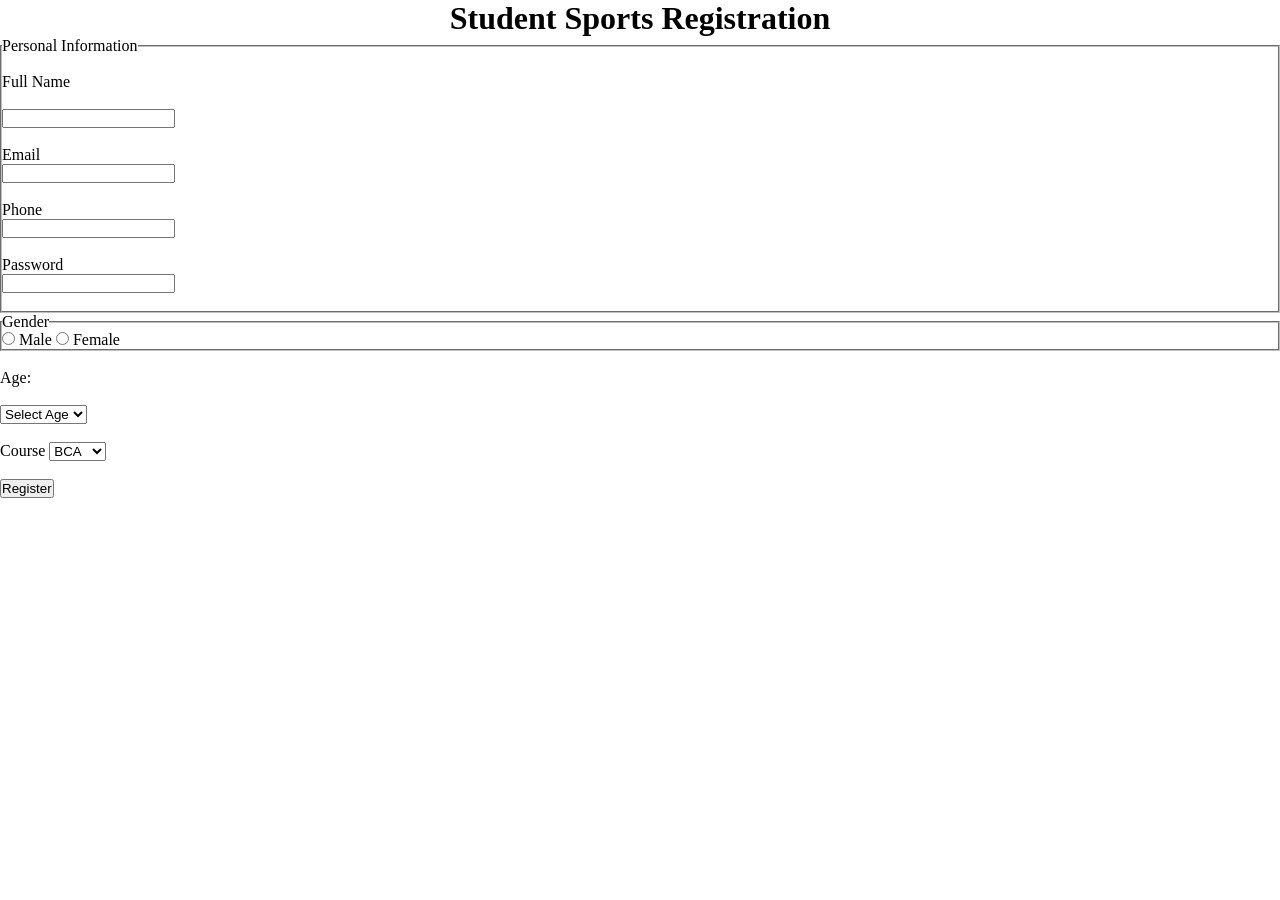
<file: form.html>
<!DOCTYPE html>
<html lang="en">

<head>
  <meta charset="UTF-8" />
  <meta name="viewport" content="width=device-width, initial-scale=1.0" />
  <link rel="stylesheet" href="style.css" />
  <title>Student Sports Registration</title>
</head>

<body>
  <h1 align ="center">Student Sports Registration</h1>
  <form action="/register" method="POST" enctype="multipart/form-data">
    <fieldset>

  </form>
</body>

<legend>Personal Information</legend><br>

<label for="name">Full Name</label><br><br>
<input type="text" id="name" name="fullname" required minlength="4"><br><br>

<label for="email">Email</label><br>
<input type="email" id="email "name="email" required><br><br>

<label for="phone">Phone</label><br>
<input type="text" id="Phone" name="Phone" title="Enter a 10 digit number" required><br><br>

<label for="password">Password</label><br>
<input type="password" id="password" name="password" required minlength="6"><br><br>

</legend>
</fieldset>
<fieldset>
  <legend>
    Gender
  </legend>
  <input type="radio" id="m" name="gender" value="male">
  <label for="m">Male</label>
  <input type="radio" id="f" name="gender" value="female">
  <label for="f">Female</label>
 
</fieldset><br>
<label for="age">Age:</label><br> <br>
<select  name="age"> 
<option value="">Select Age</option> 
<option value="17">17</option> 
<option value="18">18</option> 
<option value="19">19</option> 
<option value="20">20</option> 
<option value="21">21+</option 
</select><br><br>

<select name="course" id="course"><br><br>
<label for="course">Course</label>
<select id="course" name="Course">
<option value="BCA">BCA</option>
<option value="BBA">BBA</option>
<option value="BSC">BSC</option>
<option value="Btech">Btech</option>
</select><br><br>


<button	type="submit">Register</button>
 

</html>
</file>
<file: style.css>
/* * → Reset all default margins and padding.
box-sizing: border-box → Makes width and height easier to manage.
height / width → Sets the size of elements.
padding → Adds space inside an element.
display: flex → Arranges items in a row.
justify-content: space-between → Pushes items to opposite ends.
align-items: center → Vertically centers items.
gap → Adds space between flex items.
font-size → Changes text size.
border-radius → Creates rounded corners.
cursor: pointer → Shows a hand cursor on hover.
:hover → Changes styles when the mouse is over an element.
transition → Makes hover effects smooth. */


*{
    margin: 0;
    padding: 0;
    box-sizing: border-box;
}
html,body{
    height: 100%;
    width: 100%;
}
main{
    padding:50px 150px;
    height: 100%;
    width: 100%;
    background-color:#FFFFFF


}
nav h1{
    font-size: 50px;
    color: rgb(193, 134, 193);
}
nav{
    display: flex;
    align-items: center;
    justify-content: space-between;
    margin-bottom: 50px;
}
.nav-links{
    display: flex;
    gap:50px;
}
.nav-links p{
    cursor: pointer;
}
nav button{
    width: 120px;
    height: 40px;
    border-radius: 10px;
    border:2px solid rgb(193, 134, 193);
    font-weight: 600;

}
nav button{
    cursor: pointer;
}
.down{
    display: flex;
    height: 80%;
    width: 100%;
    margin-top: 50px;
    gap: 40px;
  
}

.left{
    width: 50%;
    height: 100%;

}
#title{
    margin-top: 90px;
    font-size: 80px;
    font-weight: 500;
    margin-bottom: 40px;


}
#pleft{
    font-size: 20px;
     margin-bottom: 40px;
}
.left button{
    padding: 10px 40px ;
    margin-right: 30px;
    border-radius: 30px;
    border: none;
    background-color: rgb(193, 134, 193);
    color: white;


}
button{
    cursor: pointer;
}
.bottom{
    display: flex;
    gap: 20px;
    margin-top: 90px;

}
.box{
    width: 100px;
    height: 300px;
    text-align: center;
    display: flex;
    flex-direction: column;
    justify-content: center;
 
   

}
.box h1{
    font-size: 30px;
    font-weight: 500;
    margin-bottom: 20px;
   
}
.leftSide,
.middle {
    position: relative;
}


.leftSide::after,
.middle::after,
.rightSide::after {
    content: "";
    position: absolute;
    right: 0;
    top: 80px;
    height: 100px;
    border-right: 2px solid black;
}
   

.box p{
    font-size: 20px;
    color: grey;
   
}
#learn-more{
    color: black;
    background-color: white;
    border: 2px solid rgb(193, 134, 193);

}
.right{
    width: 50%;
    height: 100%;
    background-color: rgb(60, 18, 60);

}
.right img{
    width: 100%;
    height: 100%;
    object-fit: cover;
}
</file>
